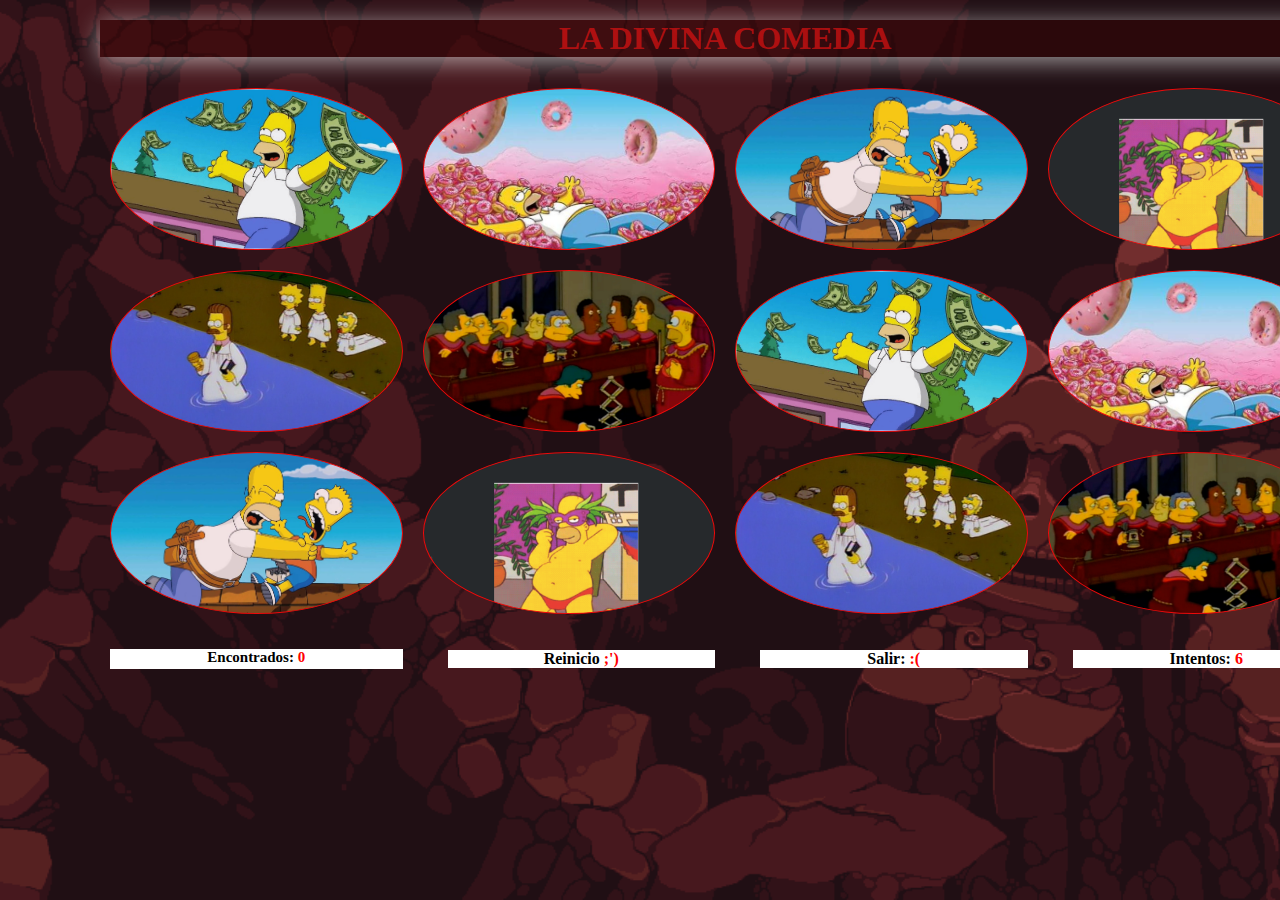
<file: index.html>
<html lang="en">
<head>
    <meta charset="UTF-8">
    <meta name="viewport" content="width=device-width, initial-scale=1.0">
    <meta http-equiv="X-UA-Compatible" content="ie=edge">
    <title> Infierno</title>
    <link rel="shortcut icon" href="img/demonio.png" type="image/x-icon">

<style> /*Css: Estilos visuales*/
    body{
        /*Fondo de pantalla*/
        width: 1250px;
        padding: 20px 100px;
        margin: 0px ;
        text-align: center;
        background-image: url("img/fondo.png");
        background-repeat: no-repeat;
        background-size: cover;
        background-attachment: fixed;
        }
    .game-container {
    display: grid;
    margin: 10px auto ;
    grid-template-columns: repeat(4, 1fr);
    grid-gap: 20px;
    padding: 10px;
    width: -5px;
    }

    .card {
    border: 1px solid #ed0a0a;
    padding: 80px;
    text-align: center;
    border-radius: 50%;
    background-image: url(img/avaricia2.png);
    background-image: no-repeat;
    background-size: cover;
    }
    .card1{
    border: 1px solid #ed0a0a;
    padding: 80px;
    text-align: center;
    border-radius: 50%;
    background-image: url(img/homero.png);
    background-image: no-repeat;
    background-size: cover;
    }
    .card2{
    border: 1px solid #ed0a0a;
    padding: 80px;
    text-align: center;
    border-radius: 50%;
    background-image: url(img/ira.png);
    background-image: no-repeat;
    background-size: cover;
    }
    .card3{
    border: 1px solid #ed0a0a;
    padding: 40px;
    text-align: center;
    border-radius: 50%;
    background-image: url(img/sexis.png);
    background-size: cover;
    }
    .card4{
    border: 1px solid #ed0a0a;
    padding: 40px;
    text-align: center;
    border-radius: 50%;
    background-image: url(img/no_bautizados.png);
    background-image: no-repeat;
    background-size: cover;
    }
    .card5{
    border: 1px solid #ed0a0a;
    padding: 40px;
    text-align: center;
    border-radius: 50%;
    background-image: url(img/homer-grande.png);
    background-image: no-repeat;
    background-size: cover;
    }

</style>

</head>
<body> <!--Html: Estructura Visual-->
    <!--<div class="container">
        <h1></h1>
    </div> -->
    <!--Recuadro-->
    <h1 style="color: hsla(0, 89%, 51%, 0.642);box-shadow: 0 4px 25px 0 #f5f9f99f;background-color: rgba(56, 3, 3, 0.486);">
        LA DIVINA COMEDIA
    </h1>
    <!--Tarjetas-->
    <div class="game-container">
        <div class="card"></div>
        <div class="card1"></div>
        <div class="card2"></div>
        <div class="card3"></div>
        <div class="card4"></div>
        <div class="card5"></div>
        <div class="card"></div>
        <div class="card1"></div>
        <div class="card2"></div>
        <div class="card3"></div>
        <div class="card4"></div>
        <div class="card5"></div>
        
        <div style="position: relative; left: 10px;top: 38px; display: contents;">
            <p style="background-color: #ffffff; font-size: 15px;font-weight: bold;position: relative;float: left;">Encontrados: 
                <span id="encontrados" style="color: red;font-weight: bold;">0</span>
            </p>
            <p style="background-color: #ffffff; font-size: 16px;font-weight: bold;position: relative;float: left;margin-left: 25px;">Reinicio 
                <span id="reinicio" style="color: red;font-weight: bold;">;')</span>
            </p>
            <p style="background-color: #ffffff; font-size: 16px;font-weight: bold;position: relative;float: left;margin-left: 25px;">Salir: 
                <span id="Salir" style="color: red;font-weight: bold;">:(</span>
            </p>
            <p style="background-color: #ffffff; font-size: 16px;font-weight: bold;position: relative;float: left;margin-left: 25px;">Intentos: 
                <span id="intentos" style="color: red;font-weight: bold;">6</span>
            </p>
            
        </div>
    </div>

    <!--JS-->
<script></script>

</body>
</html>
</file>
